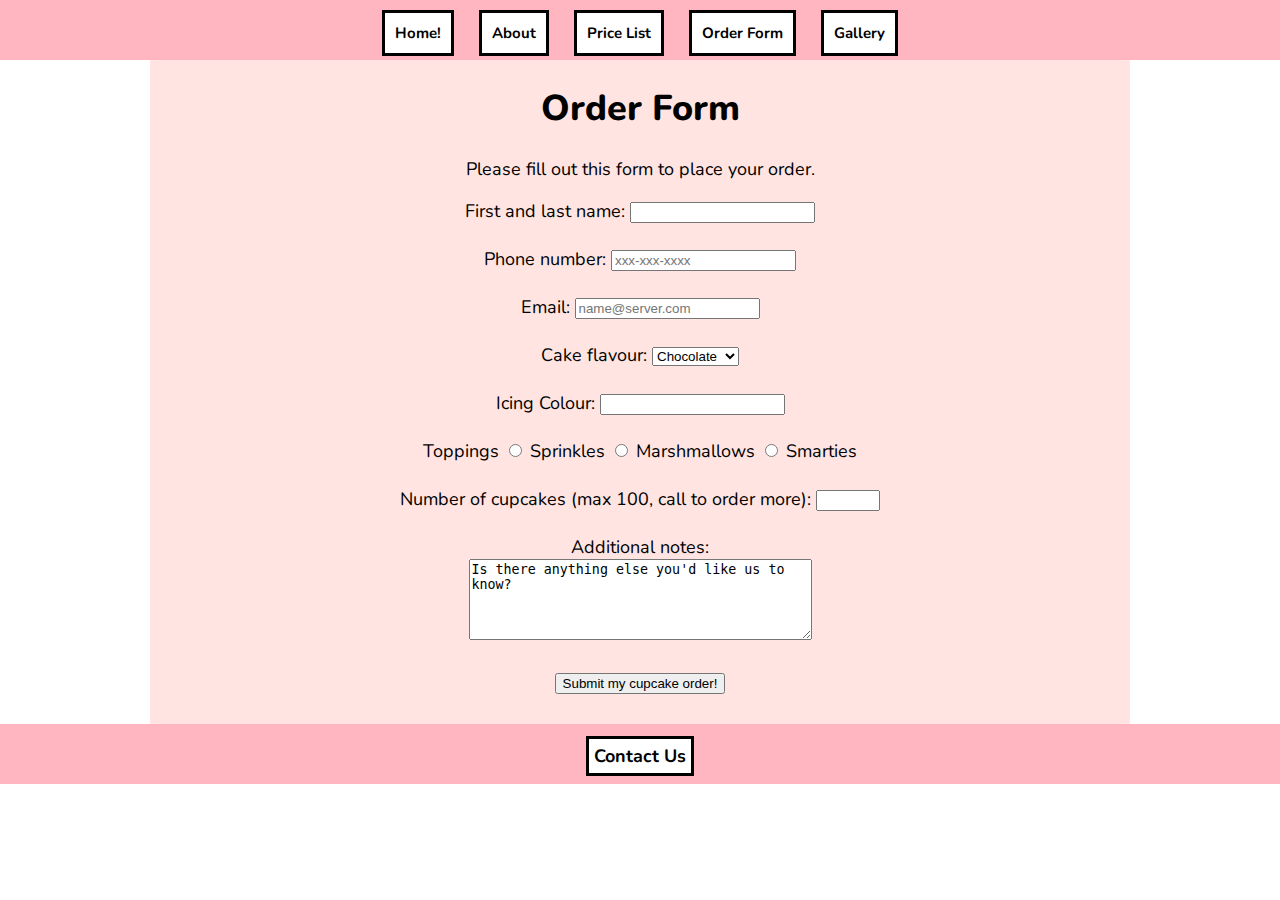
<file: form.html>
<!DOCTYPE html>
<html>
    <head>
        <!-- Google Tag Manager -->
<script>(function(w,d,s,l,i){w[l]=w[l]||[];w[l].push({'gtm.start':
new Date().getTime(),event:'gtm.js'});var f=d.getElementsByTagName(s)[0],
j=d.createElement(s),dl=l!='dataLayer'?'&l='+l:'';j.async=true;j.src=
'https://www.googletagmanager.com/gtm.js?id='+i+dl;f.parentNode.insertBefore(j,f);
})(window,document,'script','dataLayer','GTM-KH9PZG5');</script>
<!-- End Google Tag Manager -->
    
        <title>Order Form | Nicole's Cupcake Shop</title>
        <link href="style.css" rel="stylesheet">
        <link href="https://fonts.googleapis.com/css2?family=Nunito:ital,wght@0,400;0,700;0,800;1,300&display=swap" rel="stylesheet">
    </head>
    
    <body>
        <!-- Google Tag Manager (noscript) -->
<noscript><iframe src="https://www.googletagmanager.com/ns.html?id=GTM-KH9PZG5"
height="0" width="0" style="display:none;visibility:hidden"></iframe></noscript>
<!-- End Google Tag Manager (noscript) -->
        <header>
            <nav>
                <span><a href="index.html">Home!</a></span>
                <span><a href="about.html">About</a></span>
                <span><a href="pricelist.html">Price List</a></span>
                <span><a href="form.html">Order Form</a></span>
                <span><a href="gallery.html">Gallery</a></span>
            </nav>
        </header>
        <main class="form">
            <h1>Order Form</h1>
            <p>Please fill out this form to place your order.</p>
            
            <form action="javascript:window.location.href='formreceive.html'" id="form" name="Order Form">
            
            <label for="name">First and last name:</label>
            <input id="name" type="text" name="name" required>
            <br>
            <br>
            <label for="phone">Phone number:</label>
            <input id="phone" type="text" name="phone" pattern="^\d{3}-\d{3}-\d{4}" placeholder="xxx-xxx-xxxx" required>
            <br>
            <br>
            <label for="email">Email:</label>
            <input id="email" type="text" name="email" placeholder="name@server.com" required>
            <br>
            <br>       
            <label for="flavour">Cake flavour:</label>
            <select id="flavour" name="flavour" required>
              <option value="chocolate">Chocolate</option>
              <option value="vanilla">Vanilla</option>
              <option value="red">Red Velvet</option>
              <option value="strawberry">Strawberry</option>
              <option value="funfetti">Funfetti</option>
            </select>
            <br>
            <br>                
            <label for="icing">Icing Colour:</label>
            <input id="icing" type="text" name="icing" required>
            <br>
            <br>
            <span>Toppings</span>
                <input id="sprinkles" type="radio" name="answer" value="sprinkles" required>
                <label for="sprinkles">Sprinkles</label>
                <input id="marshmallows" type="radio" name="answer" value="marshmallows" required>
                <label for="marshmallows">Marshmallows</label>
                <input id="smarties" type="radio" name="answer" value="smarties" required>
                <label for="smarties">Smarties</label>
                <br>
                <br>
            <label for="number">Number of cupcakes (max 100, call to order more):</label>
            <input id="number" type="number" name="number" min="1" max="100" step="1" required>
                <br>
                <br>
            <label for="notes">Additional notes:</label><br>
            <textarea id="notes" name="notes" rows="5" cols="40">Is there anything else you'd like us to know?</textarea>
                <br>
                <br>
            <input type="submit" value="Submit my cupcake order!" id="ordersubmit">
            </form>
            
            
        </main>
         <footer>
                <a href="about.html">Contact Us</a>
        </footer>
    </body>
</file>
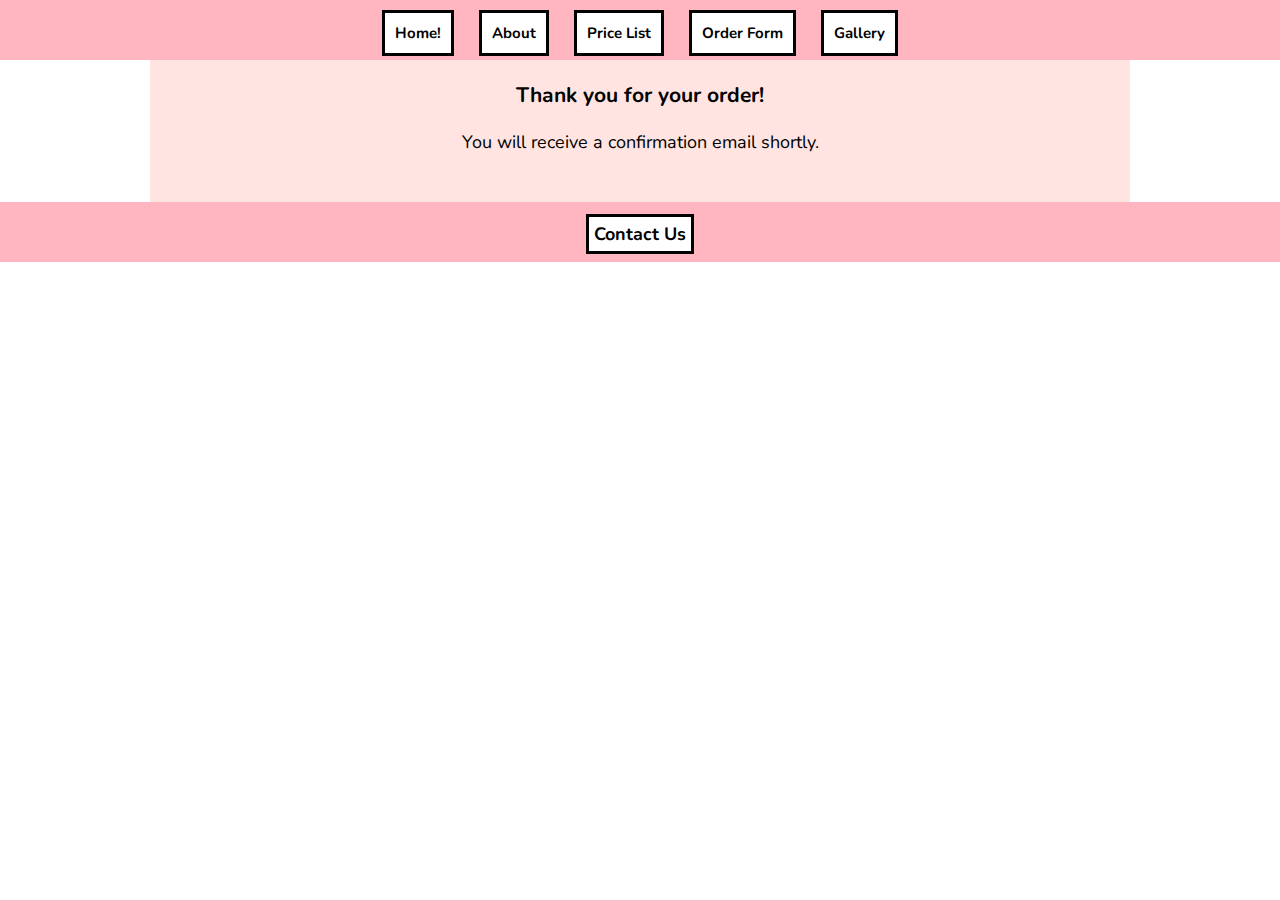
<file: formreceive.html>
<!DOCTYPE html>
<html>
    <head>
        <!-- Google Tag Manager -->
<script>(function(w,d,s,l,i){w[l]=w[l]||[];w[l].push({'gtm.start':
new Date().getTime(),event:'gtm.js'});var f=d.getElementsByTagName(s)[0],
j=d.createElement(s),dl=l!='dataLayer'?'&l='+l:'';j.async=true;j.src=
'https://www.googletagmanager.com/gtm.js?id='+i+dl;f.parentNode.insertBefore(j,f);
})(window,document,'script','dataLayer','GTM-KH9PZG5');</script>
<!-- End Google Tag Manager -->
        <title>Thank You! | Nicole's Cupcake Shop</title>
        <link href="style.css" rel="stylesheet">
        <link href="https://fonts.googleapis.com/css2?family=Nunito:ital,wght@0,400;0,700;0,800;1,300&display=swap" rel="stylesheet">
    </head>
    <body>
     <!-- Google Tag Manager (noscript) -->
<noscript><iframe src="https://www.googletagmanager.com/ns.html?id=GTM-KH9PZG5"
height="0" width="0" style="display:none;visibility:hidden"></iframe></noscript>
<!-- End Google Tag Manager (noscript) -->
    <header>
            <nav>
                <span id="home"><a href="index.html">Home!</a></span>
                <span><a href="about.html">About</a></span>
                <span><a href="pricelist.html">Price List</a></span>
                <span><a href="form.html">Order Form</a></span>
                <span><a href="gallery.html">Gallery</a></span>
            </nav>
        </header>
    <main class="thankyou">
        <h3>Thank you for your order!</h3>
        <p>You will receive a confirmation email shortly.</p>
    </main>
    <footer>
                <a href="about.html">Contact Us</a>
        </footer>
    </body>
</file>
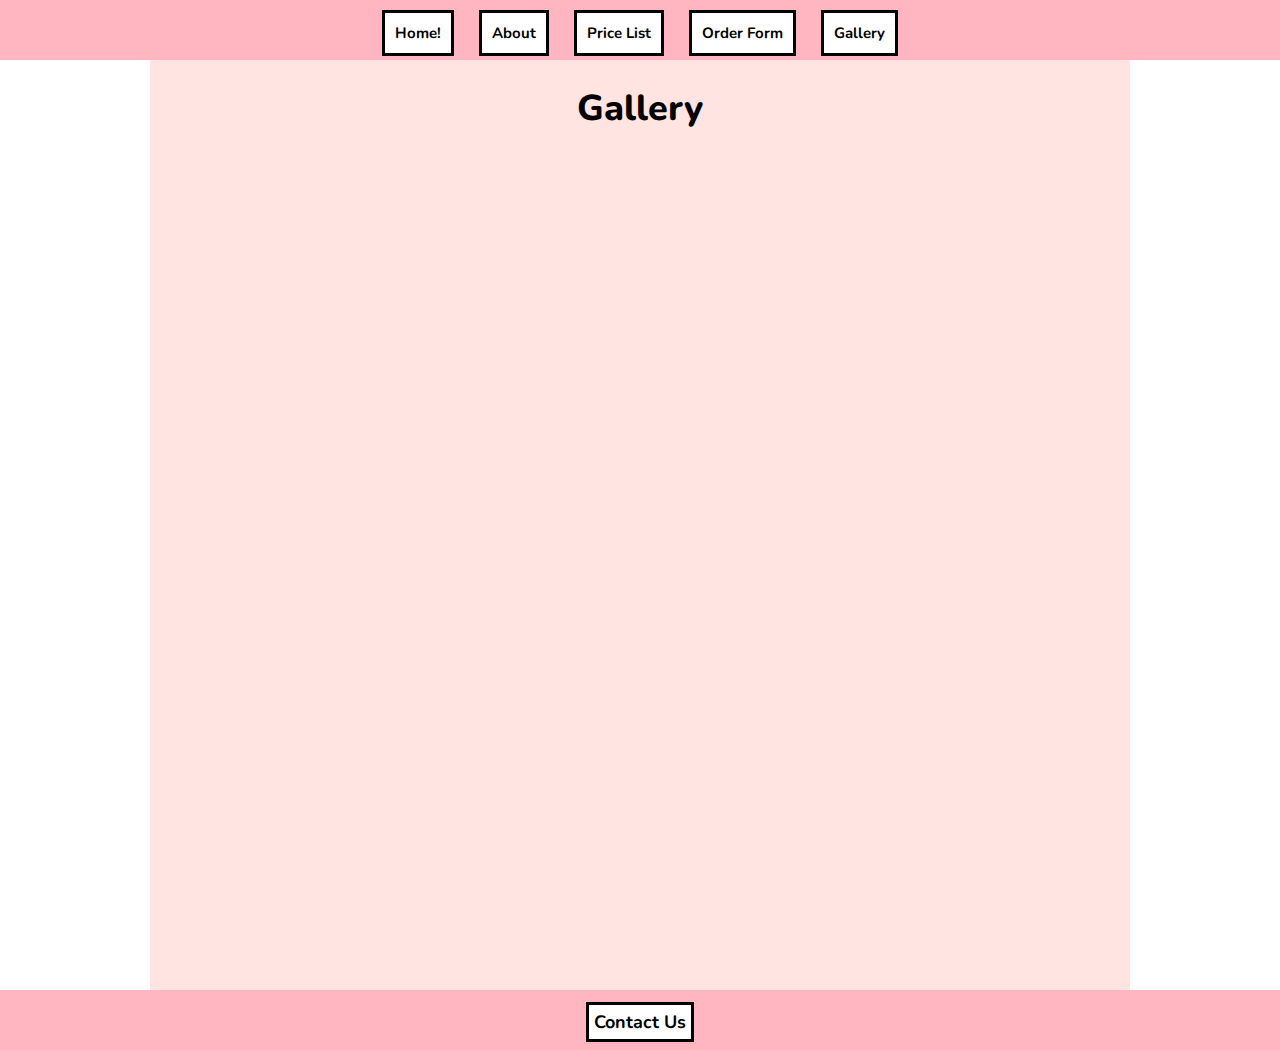
<file: gallery.html>
<DOCTYPE! html>
<html>
    <head>
        <!-- Google Tag Manager -->
<script>(function(w,d,s,l,i){w[l]=w[l]||[];w[l].push({'gtm.start':
new Date().getTime(),event:'gtm.js'});var f=d.getElementsByTagName(s)[0],
j=d.createElement(s),dl=l!='dataLayer'?'&l='+l:'';j.async=true;j.src=
'https://www.googletagmanager.com/gtm.js?id='+i+dl;f.parentNode.insertBefore(j,f);
})(window,document,'script','dataLayer','GTM-KH9PZG5');</script>
<!-- End Google Tag Manager -->

        <title>Gallery | Nicole's Cupcake Shop</title>
        <link href="style.css" rel="stylesheet">
        <link href="https://fonts.googleapis.com/css2?family=Nunito:ital,wght@0,400;0,700;0,800;1,300&display=swap" rel="stylesheet">
    </head>
    
    <body>
        <!-- Google Tag Manager (noscript) -->
<noscript><iframe src="https://www.googletagmanager.com/ns.html?id=GTM-KH9PZG5"
height="0" width="0" style="display:none;visibility:hidden"></iframe></noscript>
<!-- End Google Tag Manager (noscript) -->
        <header>
            <nav>
                <span><a href="index.html">Home!</a></span>
                <span><a href="about.html">About</a></span>
                <span><a href="pricelist.html">Price List</a></span>
                <span><a href="form.html">Order Form</a></span>
                <span><a href="gallery.html">Gallery</a></span>
            </nav>
        </header>
        <main class="gallery">
            <h1>Gallery</h1>
        
        </main>
         <footer>
                <a href="about.html">Contact Us</a>
        </footer>
    </body>
</file>
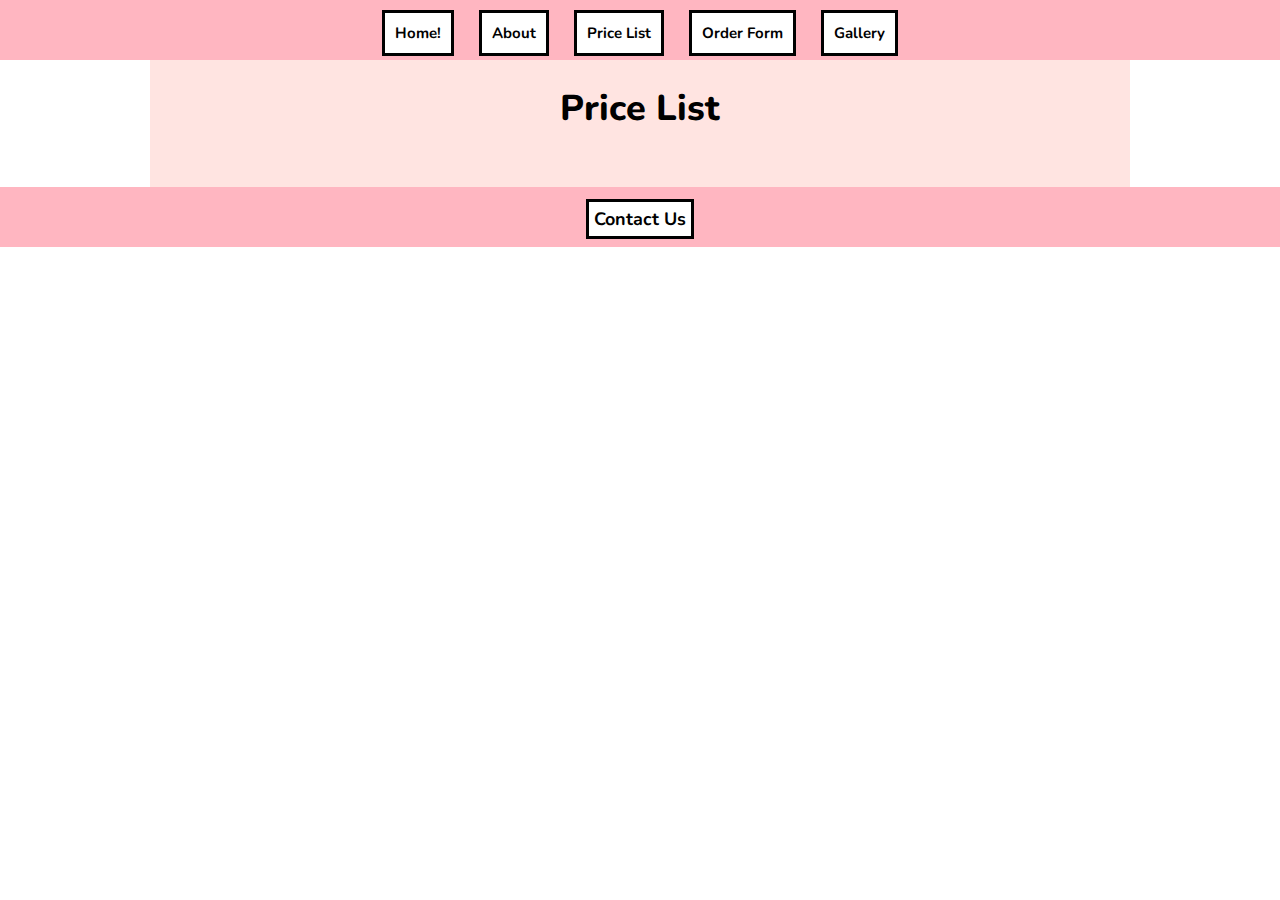
<file: pricelist.html>
<!DOCTYPE html>
<html>
    <head>
        <!-- Google Tag Manager -->
<script>(function(w,d,s,l,i){w[l]=w[l]||[];w[l].push({'gtm.start':
new Date().getTime(),event:'gtm.js'});var f=d.getElementsByTagName(s)[0],
j=d.createElement(s),dl=l!='dataLayer'?'&l='+l:'';j.async=true;j.src=
'https://www.googletagmanager.com/gtm.js?id='+i+dl;f.parentNode.insertBefore(j,f);
})(window,document,'script','dataLayer','GTM-KH9PZG5');</script>
<!-- End Google Tag Manager -->
        

        <title>Price List| Nicole's Cupcake Shop</title>
        <link href="style.css" rel="stylesheet">
        <link href="https://fonts.googleapis.com/css2?family=Nunito:ital,wght@0,400;0,700;0,800;1,300&display=swap" rel="stylesheet">
    </head>
    
    <body>
        <!-- Google Tag Manager (noscript) -->
<noscript><iframe src="https://www.googletagmanager.com/ns.html?id=GTM-KH9PZG5"
height="0" width="0" style="display:none;visibility:hidden"></iframe></noscript>
<!-- End Google Tag Manager (noscript) -->
        <header>
            <nav>
                
            <span><a href="index.html">Home!</a></span>
                <span><a href="about.html">About</a></span>
                <span><a href="pricelist.html">Price List</a></span>
                <span><a href="form.html">Order Form</a></span>
                <span><a href="gallery.html">Gallery</a></span>
            </nav>
        </header>
        <main class="pricelist">
            <h1>Price List</h1>
        
        </main>
         <footer>
                <a href="about.html">Contact Us</a>
        </footer>
    </body>
</file>
<file: style.css>
main {
    padding-top: 60px;
    padding-bottom: 30px;
    margin: 0px 150px;
    background-color: mistyrose;
    text-align: center;
    height: 100%;
}

nav a{
    margin: 10px;
    padding: 10px;
    border: black solid;
    background-color: white;
    text-decoration: none;
    font-size: 15px;
    color: black;
    font-family: "Nunito";
    display: inline-block;
    font-weight: bold;
    
}

nav {
    position: fixed;
    width: 100%;
    height: 60px;
    background-color: lightpink;
    margin-top: 10px;
    text-align: center;
    margin-top: 0px;
}

body {
    margin: 0;
    font-family: "Nunito";
    font-size: 18px;
}

h1 {
    font-weight: 800;
}

.intro {
    margin: 0px 50px;
}

ul {
    display: block;
    align-items: center;
    list-style-position: inside;
}

li {
    text-align: start;
    padding-left: 45%;
}
figure {
    
    
}

.intromedia {
    margin: 10px;
    display: flex;
    flex-wrap: wrap;
    justify-content: center;
}

figcaption {
    font-style: italic;
}
img {
    border: solid white 20px;
}

iframe {
    border: solid white 20px;
}

footer {
    height: 30px;
}

footer {
    height: 20px;
    background-color: lightpink;
    text-align: center;
    padding: 20px;
}

footer a {
    border: black solid;
    text-decoration: none;
    padding: 5px;
    background-color: white;
    color: black;
    font-weight: bold;    
}

.about {
    padding-right: 20%;
    padding-left: 20%;
}

.aboutmedia {
     margin: 20px;
    display: flex;
    flex-wrap: wrap;
    justify-content: center;
    padding: 0px 30px;
}

figcaption .aboutmedia {
    justify-content: center;
}
</file>
